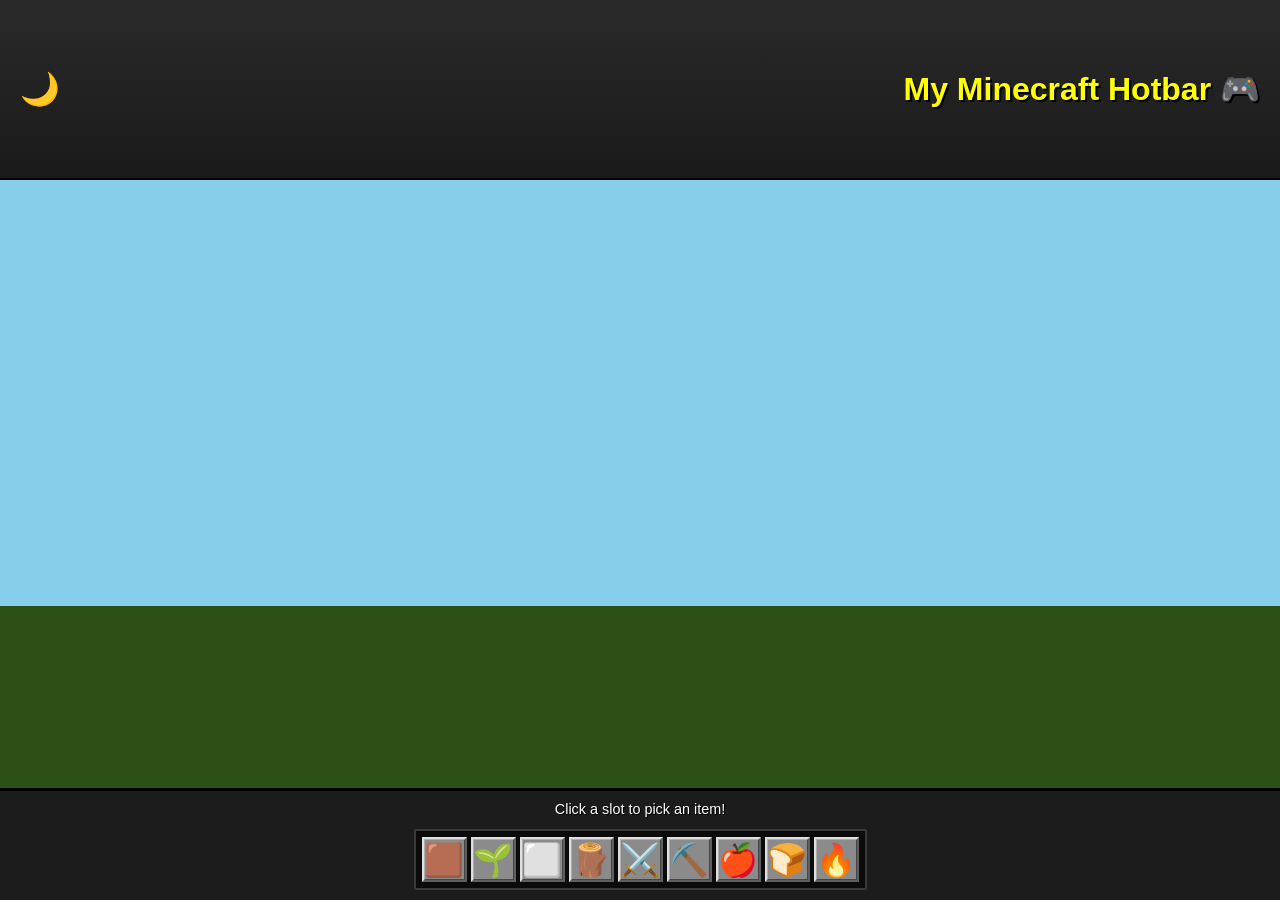
<file: minecraftHotBar/index.html>
<!DOCTYPE html>
<html lang="en">

<head>
  <meta charset="UTF-8">
  <title>Lesson 1 — My Minecraft Hotbar</title>
  <link rel="stylesheet" href="styles.css">
</head>

<body>
  <div id="material"></div>
  <header class="page-header">
    <div class="night-mode" onclick="darkMode()">🌙</div>
    <h1 class="title">My Minecraft Hotbar 🎮</h1>
  </header>
  <main class="main-window">
    <div id="game-space"></div>
    <div id="bar">
      <div class="selected-text" id="selectedText">
        Click a slot to pick an item!
      </div>
      <div class="hotbar">
        <div class="slot" data-item="Dirt" onclick="selectItem(this)">🟫</div>
        <div class="slot" data-item="Grass Block" onclick="selectItem(this)">🌱</div>
        <div class="slot" data-item="Stone" onclick="selectItem(this)">⬜</div>
        <div class="slot" data-item="Wood" onclick="selectItem(this)">🪵</div>
        <div class="slot" data-item="Sword" onclick="selectItem(this)">⚔️</div>
        <div class="slot" data-item="Pickaxe" onclick="selectItem(this)">⛏️</div>
        <div class="slot" data-item="Apple" onclick="selectItem(this)">🍎</div>
        <div class="slot" data-item="Bread" onclick="selectItem(this)">🍞</div>
        <div class="slot" data-item="Torch" onclick="selectItem(this)">🔥</div>
      </div>
    </div>
  </main>


  <script>
    const allSlots = document.querySelectorAll('.slot');
    const selectedText = document.getElementById('selectedText');
    const gameSpace = document.getElementById('game-space');
    const nightModeButton = document.querySelector('.night-mode');
    let selectedMatrial = null;
    let isNightMode = false;

    function toggleDarkMode() {
      isNightMode = !isNightMode;
      updateGameSpaceGradient();
      nightModeButton.textContent = isNightMode ? '☀️' : '🌙';
    }

    function updateGameSpaceGradient() {
      if (isNightMode) {
        gameSpace.style.background = 'linear-gradient(180deg, #1a1a2e 0%, #16213e 70%, #0f3460 70%, #0f3460 100%)';
      } else {
        gameSpace.style.background = 'linear-gradient(180deg, #87CEEB 0%, #87CEEB 70%, #2d5016 70%, #2d5016 100%)';
      }
    }

    nightModeButton.addEventListener('click', toggleDarkMode);

    function selectItem(element) {
      clearSelection();
      element.style.border = '5px solid #FFD700';
      element.style.transform = 'scale(1.1)';
      const itemName = element.getAttribute('data-item');
      selectedText.textContent = `You selected: ${itemName}`;
      selectedMatrial = element.textContent;
      const material = document.getElementById('material');
      material.textContent = selectedMatrial;
    }
    function clearSelection() {
      for (const slot of allSlots) {
        slot.style.border = '2px solid';
        slot.style.borderColor = '#5F5F5F #FFFFFF #FFFFFF #5F5F5F';
        slot.style.transform = 'scale(1)';
      }
    }

    // Make material div follow cursor without CSS positioning
    const material = document.getElementById('material');
    const materialRect = material.getBoundingClientRect();
    const materialCenterX = materialRect.left + materialRect.width / 4;
    const materialCenterY = materialRect.top + materialRect.height / 3;

    document.addEventListener('mousemove', (e) => {
      const x = e.clientX - materialCenterX;
      const y = e.clientY - materialCenterY;
      material.style.transform = `translate(${x}px, ${y}px)`;
    });
  </script>

</body>

</html>
</file>
<file: minecraftHotBar/styles.css>
* {
  box-sizing: border-box;
}

body {
  display: flex;
  flex-direction: column;
  height: 100vh;
  margin: 0;
  padding: 0;
  background-color: #1a1a1a;
  font-family: Arial, sans-serif;
}

.page-header {
  height: 20%;
  background: linear-gradient(180deg, #2a2a2a 0%, #1a1a1a 100%);
  padding: 20px;
  display: flex;
  align-items: center;
  justify-content: space-between;
  border-bottom: 2px solid #000;
  box-shadow: 0 2px 10px rgba(0, 0, 0, 0.8);
}

.title {
  color: #ffff00;
  text-shadow: 2px 2px 0px #000000;
  font-size: 2em;
  margin: 0;
  font-weight: bold;
}

.night-mode {
  font-size: 2em;
  cursor: pointer;
  transition: transform 0.2s;
}

.night-mode:hover {
  transform: scale(1.1);
}

.main-window {
  height: 80%;
  display: flex;
  flex-direction: column;
  background-color: #8B8B8B;
  overflow: hidden;
}

#game-space {
  flex: 1;
  background: linear-gradient(180deg, #87CEEB 0%, #87CEEB 70%, #2d5016 70%, #2d5016 100%);
  position: relative;
  overflow: hidden;
}

#material {
  position: fixed;
  font-size: 6em;
  pointer-events: none;
  z-index: 10;
  filter: drop-shadow(0px 0px 5px rgba(0, 0, 0, 0.5));
}

#bar {
  background-color: rgba(0, 0, 0, 0.8);
  padding: 10px;
  display: flex;
  flex-direction: column;
  align-items: center;
  border-top: 3px solid #000;
  gap: 8px;
}

.selected-text {
  color: #ffffff;
  font-size: 0.9em;
  text-shadow: 1px 1px 0px #000000;
  min-height: 20px;
}

.hotbar {
  display: flex;
  gap: 4px;
  background-color: rgba(0, 0, 0, 0.6);
  padding: 6px;
  border: 2px solid #3a3a3a;
  border-radius: 2px;
}

.slot {
  width: 45px;
  height: 45px;
  background-color: #8B8B8B;
  border: 2px solid;
  border-color: #dfdfdf #5f5f5f #5f5f5f #dfdfdf;
  font-size: 2em;
  display: flex;
  align-items: center;
  justify-content: center;
  cursor: pointer;
  transition: all 0.1s;
  box-shadow: inset 1px 1px 0 rgba(255, 255, 255, 0.3), inset -1px -1px 0 rgba(0, 0, 0, 0.5);
}

.slot:hover {
  background-color: #a0a0a0;
}

.slot:active {
  border-color: #5f5f5f #dfdfdf #dfdfdf #5f5f5f;
  box-shadow: inset -1px -1px 0 rgba(255, 255, 255, 0.3), inset 1px 1px 0 rgba(0, 0, 0, 0.5);
}
</file>
